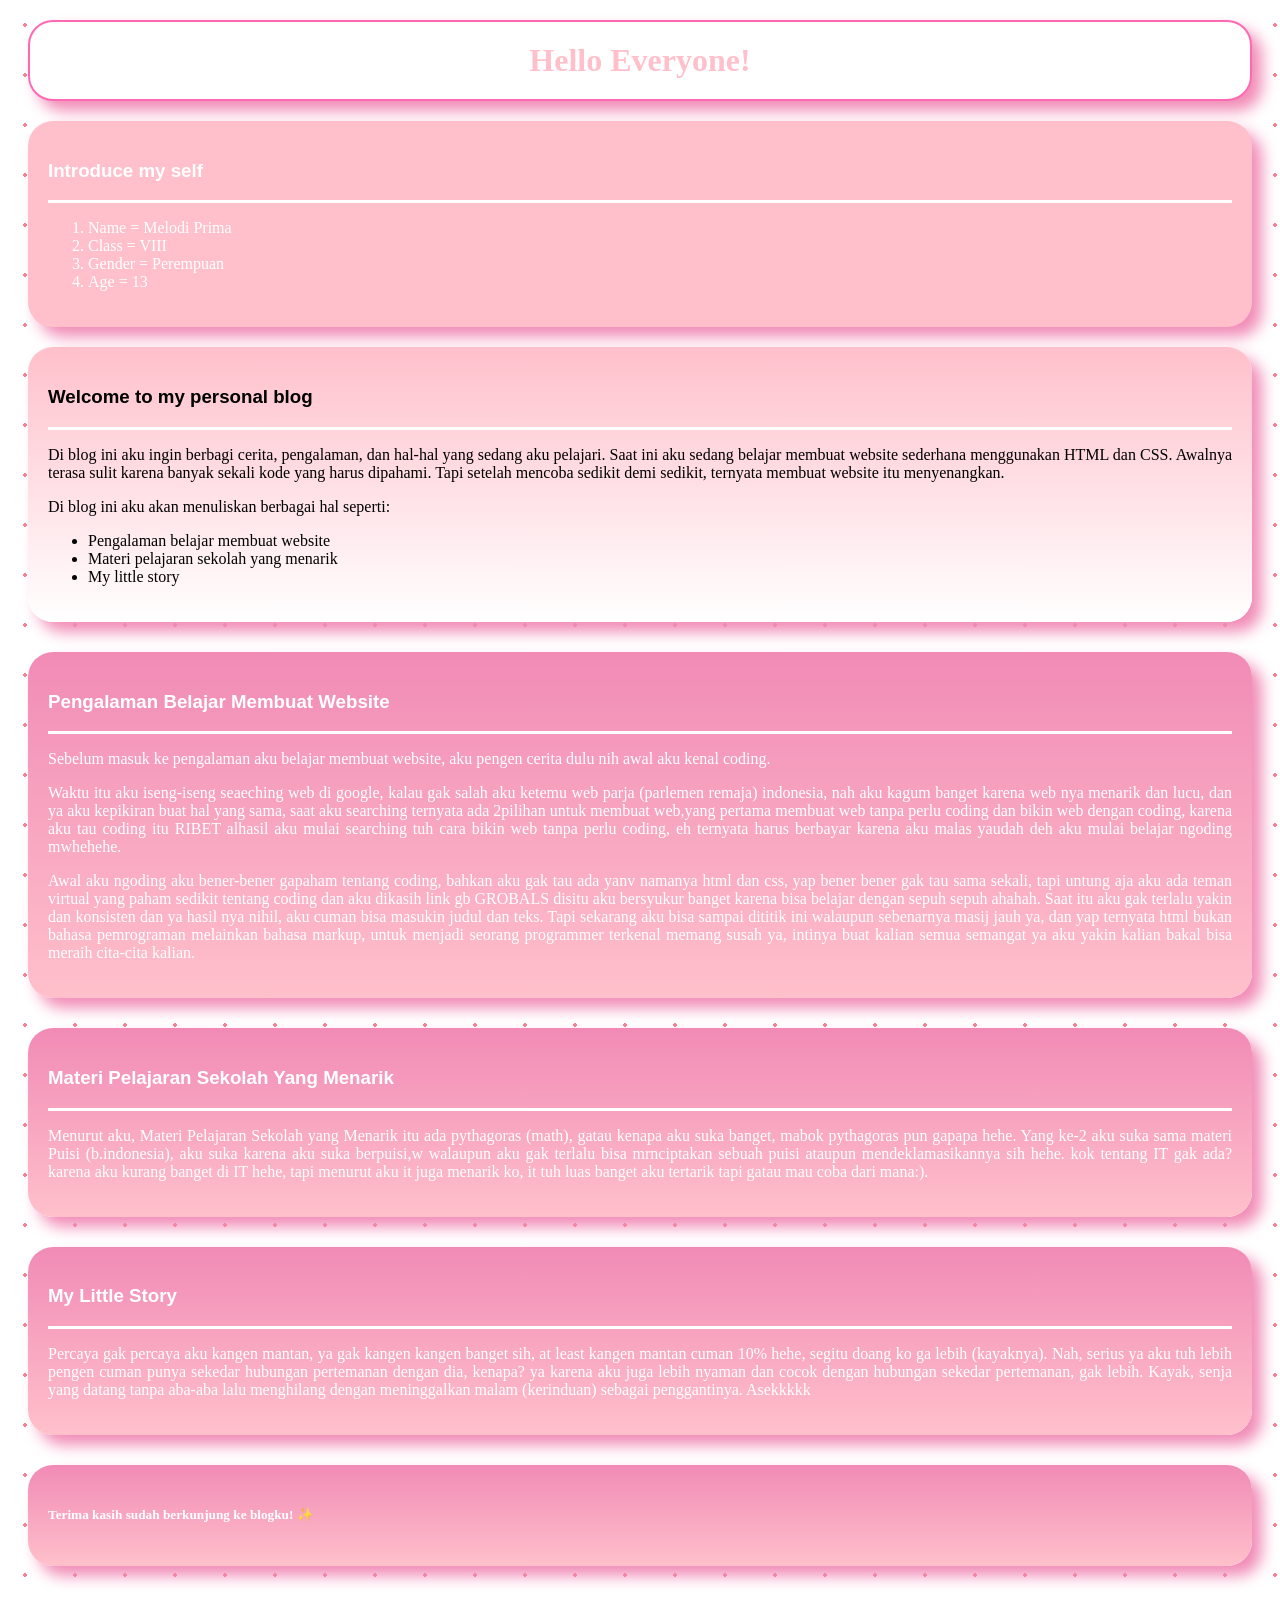
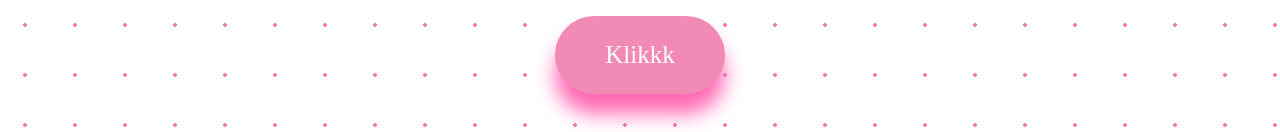
<file: index.html>
<!DOCTYPE html>
<html lang="id">
<head>
  <meta charset="UTF-8">
  <meta name="viewport" content="width=device-width, initial-scale=1.0">
  <meta http-equiv="X-UA-Compatible" content="ie=edge">
  <title>blog pribadi melo</title>
  <link rel="stylesheet" href="Personalblog.css">
</head>
 <body>
     <center>
   <h1>Hello Everyone!</h1>
     </center>
   <div class="container2">
   <h3>
     Introduce my self
   </h3>
     <hr>
     <ol>
       <li>Name = Melodi Prima</li>
       <li>Class = VIII </li>
       <li>Gender = Perempuan </li>
       <li>Age = 13</li>
     </ol>
   </div>
  <div class="container">
     <h3>Welcome to my personal blog</h3>
     <hr>
    <p> Di blog ini aku ingin berbagi cerita, pengalaman, dan hal-hal yang sedang aku pelajari. Saat ini aku sedang belajar membuat website sederhana menggunakan HTML dan CSS. Awalnya terasa sulit karena banyak sekali kode yang harus dipahami. Tapi setelah mencoba sedikit demi sedikit, ternyata membuat website itu menyenangkan.</p>
   <p>Di blog ini aku akan menuliskan berbagai hal seperti:
    <ul>
     <li>Pengalaman belajar membuat website</li>
     <li>Materi pelajaran sekolah yang menarik</li>
     <li>My little story</li>
    </ul>
  </div>
    <div class="container3">
      <h3>Pengalaman Belajar Membuat Website</h3>
      <hr>
      <p>Sebelum masuk ke pengalaman aku  belajar membuat website, aku pengen cerita dulu nih awal aku kenal coding.</p>
      <p>Waktu itu aku iseng-iseng seaeching web di google, kalau gak salah aku ketemu web parja (parlemen remaja) indonesia, nah aku kagum banget karena web nya menarik dan lucu, dan ya aku kepikiran buat hal yang sama, saat aku searching ternyata ada 2pilihan untuk membuat web,yang pertama membuat web tanpa perlu coding dan bikin web dengan coding, karena aku tau coding itu RIBET alhasil aku mulai searching tuh cara bikin web tanpa perlu coding, eh ternyata harus berbayar karena aku malas yaudah deh aku mulai belajar ngoding mwhehehe.</p>
      <p>Awal aku ngoding aku bener-bener gapaham tentang coding, bahkan aku gak tau ada yanv namanya html dan css, yap bener bener gak tau sama sekali, tapi untung aja aku ada teman virtual yang paham sedikit tentang coding dan aku dikasih link gb GROBALS disitu aku bersyukur banget karena bisa belajar dengan sepuh sepuh ahahah.  Saat itu aku gak terlalu yakin dan konsisten dan ya hasil nya nihil, aku cuman bisa masukin judul dan teks. Tapi sekarang aku bisa sampai dititik ini walaupun sebenarnya masij jauh ya, dan yap ternyata html bukan bahasa pemrograman melainkan bahasa markup, untuk menjadi seorang programmer terkenal memang susah ya, intinya buat kalian semua semangat ya aku yakin kalian bakal bisa meraih cita-cita kalian.</p>
    </div>
   <div class="mapelmenarik">
     <h3>Materi Pelajaran Sekolah Yang Menarik</h3>
     <hr>
     <p>Menurut aku, Materi Pelajaran Sekolah yang Menarik itu ada pythagoras (math), gatau kenapa aku suka banget, mabok pythagoras pun gapapa hehe. Yang ke-2 aku suka sama materi Puisi (b.indonesia), aku suka karena aku suka berpuisi,w walaupun aku gak terlalu bisa mrnciptakan sebuah puisi ataupun mendeklamasikannya sih hehe. kok tentang IT gak ada? karena aku kurang banget di IT hehe, tapi menurut aku it juga menarik ko, it tuh luas banget aku tertarik tapi gatau mau coba dari mana:).</p>
   </div>
   <div class="MyLittleStory">
     <h3>My Little Story</h3>
       <hr>
       <p> Percaya gak percaya aku kangen mantan, ya gak kangen kangen banget sih, at least kangen mantan cuman 10% hehe, segitu doang ko ga lebih (kayaknya). Nah, serius ya aku tuh lebih pengen cuman punya sekedar hubungan pertemanan dengan dia, kenapa? ya karena aku juga lebih nyaman dan cocok dengan hubungan sekedar pertemanan, gak lebih. Kayak, senja yang datang tanpa aba-aba lalu menghilang dengan meninggalkan malam (kerinduan) sebagai penggantinya. Asekkkkk</p>
   </div>
   <div class="penutup">
    <h5>Terima kasih sudah berkunjung ke  blogku! ✨</p5>
   </div>
   <center>
  <a  href="halaman2.html"><button class="btn">Klikkk</button></a>
   </center>
 </body>
</html>
</file>
<file: Personalblog.css>
body{
  background-color: #f8b6c4;
  background: linear-gradient(pink,white);
  background-attachment: fixed;
  background:radial-gradient(#f38292 2px,transparent 0px);
  background-size: 50px 50px;
  text-align: justify;
  font-family: Georgia;
      perspective: 1500px;
}
h1{
  background-color: white;
  padding: 20px;
  margin: 20px;
  border-radius:25px ;
  box-shadow: 10px 10px 15px #f18bb6;
  color: pink;
  border: 2px solid hotpink;
  font-family: Times New Roman;
  font-weight: bold;
  
}
.container2{
  background-color:  pink;
  padding: 20px;
  margin: 20px;
  border-radius: 25px;
  box-shadow: 10px 10px 15px #f18bb6;
  color: white;
  transition:0.4s;
}
.container2:hover{
  transform: scale(1.1);
  border: 2px solid hotpink;
  box-shadow: 0px 0px 15px solid hotpink;
}
o1{
  list-style: decimal;
}
.container{
  background-color: white;
  background: linear-gradient(pink,white);
  border-radius: 25px;
  padding: 20px;
  margin: 20px;
  box-shadow: 10px 10px 15px #f18bb6;
  color: black;
  transition: transform 0.4s ease, box-shadow 0.4s ease;
      transform: rotateY(0deg);
      margin-bottom: 30px;
      perspective: 1000px;
  
}
.container:hover{
    border: 2px solid hotpink;
    box-shadow: 0px 0px 15px hotpink;
    transition: 0.4s;
    transform: scale(1.1); 
}
hr{
  border: none;
  height: 3px;
  background-color: white;
}
h3{
  font-family: Arial;
}
.container3{
  background-color:pink  ;
  padding: 20px;
  margin: 20px;
  border-radius: 25px;
  box-shadow: 10px 10px 15px #f18bb6;
  color: white;
  background: linear-gradient(#f18bb6,pink);
  transition: transform 0.4s ease, box-shadow 0.4s ease;
      transform: rotateY(0deg);
      margin-bottom: 30px;
      perspective: 1000px;
  
}
.container3:hover{
    border: 2px solid hotpink;
    box-shadow: 0px 0px 15px hotpink;
    transition: 0.4s;
    transform: scale(1.1); 
}
  .mapelmenarik{
  background-color:pink  ;
  padding: 20px;
  margin: 20px;
  border-radius: 25px;
  box-shadow: 10px 10px 15px #f18bb6;
  color: white;
  background: linear-gradient(#f18bb6,pink);
  transition: transform 0.4s ease, box-shadow 0.4s ease;
      transform: rotateY(0deg);
      margin-bottom: 30px;
      perspective: 1000px;
  
}
.mapelmenarik:hover{
  border: 2px solid hotpink;
    box-shadow: 0px 0px 15px hotpink;
    transition: 0.4s;
    transform: scale(1.1);
}
.MyLittleStory{
  background-color:pink  ;
  padding: 20px;
  margin: 20px;
  border-radius: 25px;
  box-shadow: 10px 10px 15px #f18bb6;
  color: white;
  background: linear-gradient(#f18bb6,pink);
  transition: transform 0.4s ease, box-shadow 0.4s ease;
      transform: rotateY(0deg);
      margin-bottom: 30px;
      
}
.MyLittleStory:hover{
  border: 2px solid hotpink;
    box-shadow: 0px 0px 15px hotpink;
    transition: 0.4s;
    transform: scale(1.1);
}
.penutup{
  background-color:pink  ;
  padding: 20px;
  margin: 20px;
  border-radius: 25px;
  box-shadow: 10px 10px 15px #f18bb6;
  color: white;
  background: linear-gradient(#f18bb6,pink);
  transition: transform 0.4s ease, box-shadow 0.4s ease;
      transform: rotateY(0deg) 
      margin-bottom: 30px;
      perspective: 1000px;
}
.penutip:hover{
   border: 2px solid pink ;
   box-shadow :0px 0px 15px hotpink;
   transition: 0.4s;
   transform: scale(1.1);
}

.btn{
  background-color: #f18bb6;
  box-shadow:0px 20px 20px hotpink;
  padding: 25px 50px;
  margin: 30px;
  color: white;
  border: none;
  border-radius: 50px;
  transition: 2.0s;
  font-size: 25px;
  font-family: Georgia;
}
.btn:hover{
  
}
img{
  width: 80%;
  height: 80%;
  margin: 30px;
}
img:hover{
  border:2px hotpink;
  transition: 0.5s;
  transform: scale(1.1);
}
.txt{
  background-color: pink;
  box-shadow: 10px 10px 20px hotpink;
  border: 20px;
  padding: 20px;
  margin: 30px;
  border-radius: 20px;
  border: none;
  transition: transform 0.5s ease, box-shadow 0.5s ease;
  transform: rotateY(0de);
  margin-bottom: 30px;
  perspective: 1000px;
  color: white;
}
.txt:hover{
  border: 2px hotpink;
  transition: 0.5s;
  transform: scale(1.1);
  }
</file>
